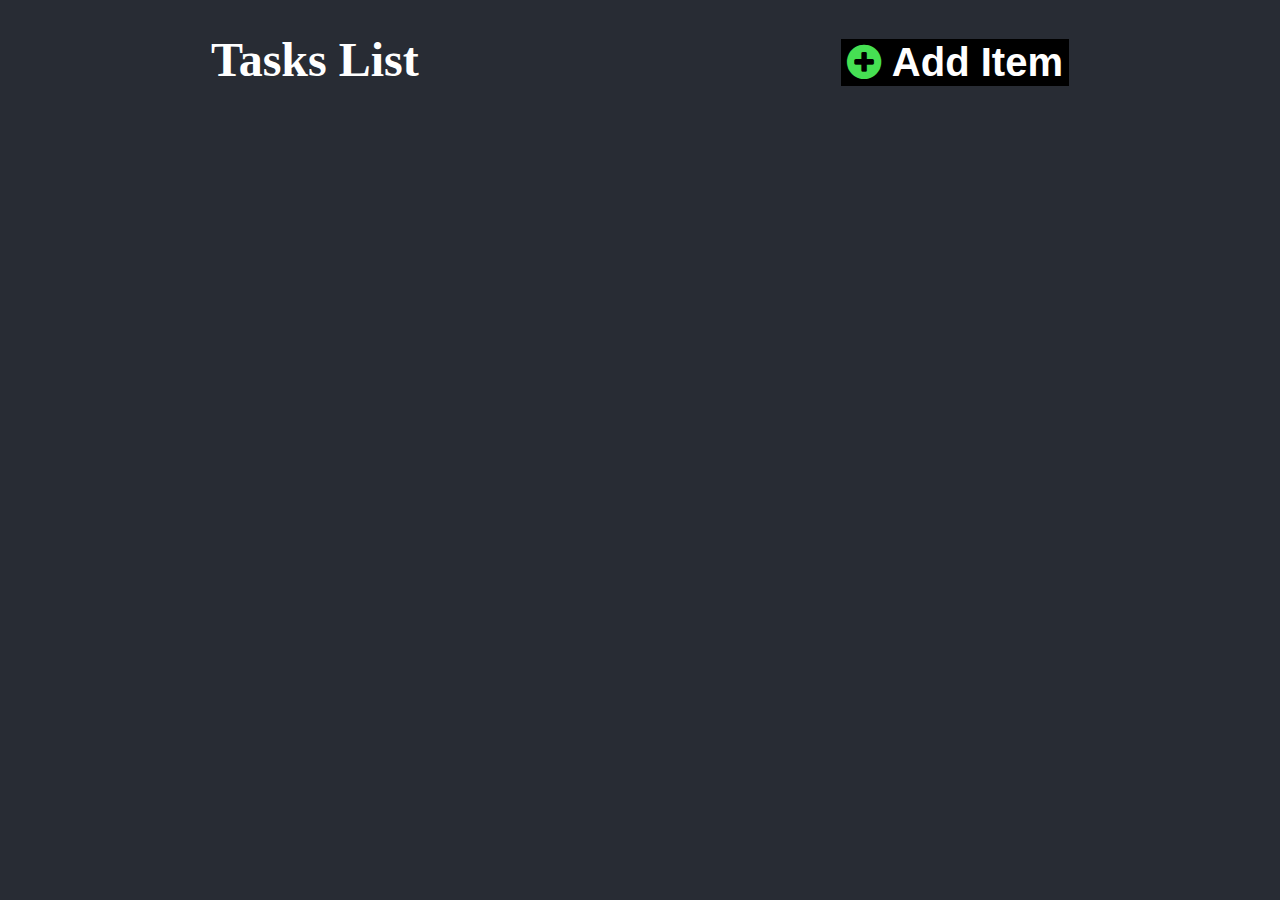
<file: index.html>
<!DOCTYPE html>
<html lang="en">
<head>
    <meta charset="UTF-8">
    <meta name="viewport" content="width=device-width, initial-scale=1.0">
    <title>To Do</title>
    <link rel="stylesheet" href="./index.css">
    <link rel="stylesheet" href="./cardList.css">
    <link rel="stylesheet" href="https://stackpath.bootstrapcdn.com/font-awesome/4.7.0/css/font-awesome.min.css"
        integrity="sha384-wvfXpqpZZVQGK6TAh5PVlGOfQNHSoD2xbE+QkPxCAFlNEevoEH3Sl0sibVcOQVnN" crossorigin="anonymous">
</head>
<body>
    <div class="main-container">

        <div class="heading">
            <p class="heading-text">Tasks List</p>
            <div class="heading-add-button">
                <button class="add-button">
                    <i class="fa fa-plus-circle" style="color: rgb(70, 224, 83);"></i>
                    <p class="heading-btn-text">Add Item</p>
                </button>
            </div>
        </div>
    
        <div class="popup-add-list-container">
        <div class="popup-add-list">
            <div>
                <label for="input-add-list-popup" class="label-add-list-popup">Add List</label><br>
                <input type="text" name="input-add-list-popup" id="input-add-list" class="input-add-list-popup">
            </div>
            
            <div class="add-close-btn-popup">
                <button class="add-btn-popup" onclick="addList()">Add</button>
                <button class="close-btn-popup">Close</button>
            </div>
        </div>
        </div>
        
        <div class="card-list-container">
            <!-- Add List Dynamically from JS -->
        </div>

        <div class="popup-add-task">
            <div>
                <label for="input-add-task-popup" class="label-add-list-popup">Add Task</label><br>
                <input type="text" name="input-add-task-popup" id="input-add-task" class="input-add-list-popup">
            </div>
            
            <div class="add-close-btn-popup">
                <button class="add-btn-popup" onclick="addTask()">Add</button>
                <button class="close-btn-popup" onclick="closeTaskPopUp()">Close</button>
            </div>
        </div>

    </div>

    <script src="./indexV1.js"></script>
</body>
</html>
</file>
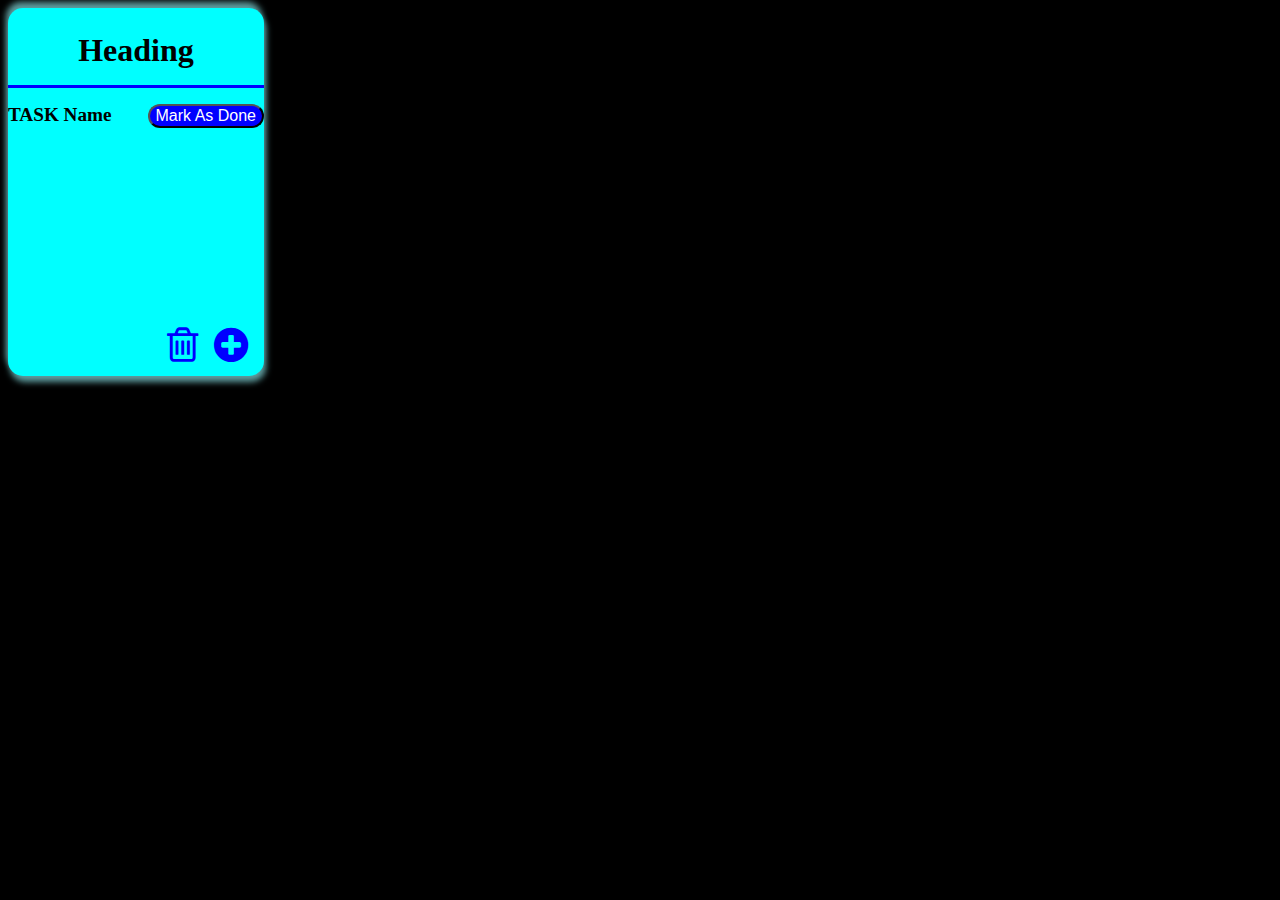
<file: test.html>
<!DOCTYPE html>
<html lang="en">
<head>
    <meta charset="UTF-8">
    <meta name="viewport" content="width=device-width, initial-scale=1.0">
    <title>test</title>
    <link rel="stylesheet" href="https://stackpath.bootstrapcdn.com/font-awesome/4.7.0/css/font-awesome.min.css"
        integrity="sha384-wvfXpqpZZVQGK6TAh5PVlGOfQNHSoD2xbE+QkPxCAFlNEevoEH3Sl0sibVcOQVnN" crossorigin="anonymous">
    <link rel="stylesheet" href="./test.css">
</head>
<body style="background-color: black;">
    
    <div class="card-list">
        <div class="heading-card-list">
            Heading<hr style="border: 0px;background-color: blue;height: 3px;">
        </div>
        <div class="task-list">
            <div class="task-row">
                <div class="task-name">TASK Name</div>
                <div><button class="mark-done" onclick="markAsDone()">Mark As Done</button></div>
            </div>
        </div>
        <div class="footer-card-list">
            <button class="add-button-card-list">
                <i class="fa fa-trash-o" style="color: blue;"></i>
            </button>
            <button class="add-button-card-list" id="check" onClick="addTaskPopUp(this.id)">
                <i class="fa fa-plus-circle" style="color: blue;"></i>
            </button>
        </div>
    </div>

    <div class="popup-add-task">
        <div>
            <label for="input-add-task-popup" class="label-add-list-popup">Add List</label><br>
            <input type="text" name="input-add-task-popup" id="input-add-task" class="input-add-list-popup">
        </div>
        
        <div class="add-close-btn-popup">
            <button class="add-btn-popup" onclick="addTask()">Add</button>
            <button class="close-btn-popup" onclick="closeTaskPopUp()">Close</button>
        </div>
    </div>
    

    <script src="./test.js"></script>
</body>
</html>
</file>
<file: index.css>
body{
    margin: 0px;
    background-color: #282c34;
}

button{
    outline: none;
    cursor: pointer;
}

.main-container{
    margin: auto;
    background-color: #282c34;
}

.heading{
    margin: auto;
    margin-top: 2rem ;
    display: flex;
    justify-content: space-around;
    color: white;
    font-size: 3rem;
    font-weight: 700;
}

p{
    margin: 0px;
}

.add-button{
    cursor: pointer;
    font-size: 2.5rem;
    font-weight: 700;
    background-color: black;
    color: white;
    outline: none;
    border: 0px;
}

.heading-btn-text{
    display: inline-block;
    cursor: pointer;
}

.popup-add-list-container{
    width: 22rem;
    margin: auto;
}

.popup-add-list{
    background-color: aqua;
    height: 11rem;
    width: 22rem;
    border-radius: 1rem;
    padding-top: 30px;
    text-align: center;
    position: absolute;
    margin: auto;
    margin-top: 13%;
    display: none;
    z-index: 1;
    border: 3px solid blue;
    top: 0;
    bottom: 0;
    left: 0;
    right: 0;
    margin: auto;
}

.blur-effect-add-list{
    filter: blur(4px);
    opacity: 0.8px;
}

.blur-effect-add-list1{
    filter: blur(4px);
    opacity: 0.8px;
}

.label-add-list-popup{
    font-weight: 700;
    /* padding-top: 20px; */
    margin: 0px;
    margin-top: 30px;
    font-size: 1.8rem;
    width: 80%;
}

.input-add-list-popup{
    padding: 5px;
    font-size: 1rem;
    width: 80%;
    outline: none;
    border-radius: 10px;
    font-weight: 600;
    text-align: center;
}

.add-close-btn-popup{
    margin: auto;
    margin-top: 10px;
    display: flex;
    width: 100%;
    /* position: absolute; */
    /* bottom: 30px; */
    display: flex;
    justify-content: space-around;
}


.close-btn-popup{
    margin: auto;
    color: white;
    font-size: 2rem;
    background-color: black;
    /* position: absolute;
    left: 30px;
    bottom: 30px;
    right: 30px; */
    cursor: pointer;
    border-radius: 10px;
}
.close-btn-popup:hover{
    background-color: blue;
}

.add-btn-popup{
    margin: auto;
    color: white;
    font-size: 2rem;
    background-color: black;
    /* position: absolute;
    left: 0px;
    bottom: 30px;
    right: 11rem; */
    cursor: pointer;
    border-radius: 10px;
}
.add-btn-popup:hover{
    background-color: blue;
}

.card-list-container{
    margin: auto;
    margin-top: 3%;
    display: flex;
    justify-content: space-around;
    height: 650px;
    overflow: auto;
    flex-wrap: wrap;
    gap: 4rem;
    align-items: center;
}

.popup-add-task{
    background-color: aqua;
    height: 11rem;
    width: 22rem;
    border-radius: 1rem;
    position: absolute;
    top:0;
    bottom: 0;
    left: 0;
    right: 0;
    margin: auto;
    padding-top: 30px;
    text-align: center;
    z-index: 1;
    border: 3px solid blue;
    display: none;
}

.blur-effect-task{
    filter: blur(4px);
    opacity: 0.8px;
}

.task-list{
    height: 13rem;
    overflow: auto;
}

.task-row{
    display: flex;
    justify-content: space-between;
    padding-left: 1rem;
    padding-right: 1rem;
    padding-bottom: 0.5rem;
}

.task-name{
    /* padding-right: 10px; */
    font-size: 1.2rem;
    font-weight: 600;
}

.mark-done{
    background-color: blue;
    color: white;
    font-size: 1rem;
    border-radius: 20px;
}
.mark-done:hover{
    background-color: cornflowerblue;
}

.mark-done-clicked{
    display: none;
}

.strike-content{
    text-decoration: line-through;
    color: red;
    justify-content: center;
}



/* MOBILE VIEW */
@media screen and (min-width:320px) and (max-width:900px){
    .heading{
        flex-wrap: wrap;
        justify-content: space-between;
        margin-left: 1rem;
        margin-right: 1rem;
    }

    .heading-btn-text{
        display: none;
    }

    .popup-add-list{
        top: 0;
        bottom: 0;
        left: 0;
        right: 0;
        margin: auto;
    }

    .popup-add-list-container{
        width: 25rem;
    }

    .add-btn-popup{
        font-size: 1.5rem;
    }

    .close-btn-popup{
        font-size: 1.5rem;
    }
}
</file>
<file: cardList.css>
.card-list{
    /* margin-top: 20px; */
    height: 23rem;
    width: 16rem;
    background-color: aqua;
    border-radius: 15px;
    /* border: 2px solid white; */
    box-shadow: 2px 6px 6px cadetblue,-2px -6px 6px cadetblue;
    position: relative;
}

.heading-card-list{
    /* height: 4rem; */
    padding-top: 1.5rem;
    text-align: center;
    font-weight: 900;
    font-size: 2rem;
}

.footer-card-list{
    position: absolute;
    bottom: 7px;
    right: 10px;
}

.add-button-card-list{
    cursor: pointer;
    font-size: 2.5rem;
    font-weight: 700;
    background-color: aqua;
    outline: none;
    border: 0px;
}
</file>
<file: test.css>
.card-list{
    height: 23rem;
    width: 16rem;
    background-color: aqua;
    border-radius: 15px;
    /* border: 2px solid white; */
    box-shadow: 2px 6px 6px cadetblue,-2px -6px 6px cadetblue;
    position: relative;
}

.heading-card-list{
    /* height: 4rem; */
    padding-top: 1.5rem;
    text-align: center;
    font-weight: 900;
    font-size: 2rem;
}

.footer-card-list{
    position: absolute;
    bottom: 7px;
    right: 10px;
}

.add-button-card-list{
    cursor: pointer;
    font-size: 2.5rem;
    font-weight: 700;
    background-color: aqua;
    outline: none;
    border: 0px;
}

.popup-add-task{
    background-color: aqua;
    height: 11rem;
    width: 22rem;
    border-radius: 1rem;
    position: absolute;
    top:0;
    bottom: 0;
    left: 0;
    right: 0;
    margin: auto;
    padding-top: 30px;
    text-align: center;
    z-index: 1;
    border: 3px solid blue;
    display: none;
}

.blur-effect-task{
    filter: blur(4px);
    opacity: 0.8px;
}

.task-row{
    display: flex;
    justify-content: space-between;
}

.task-name{
    padding-right: 10px;
    font-size: 1.2rem;
    font-weight: 600;
}

.mark-done{
    background-color: blue;
    color: white;
    font-size: 1rem;
    border-radius: 20px;
}
.mark-done:hover{
    background-color: cornflowerblue;
}

.mark-done-clicked{
    display: none;
}

.strike-content{
    text-decoration: line-through;
    color: red;
    justify-content: center;
}
</file>
